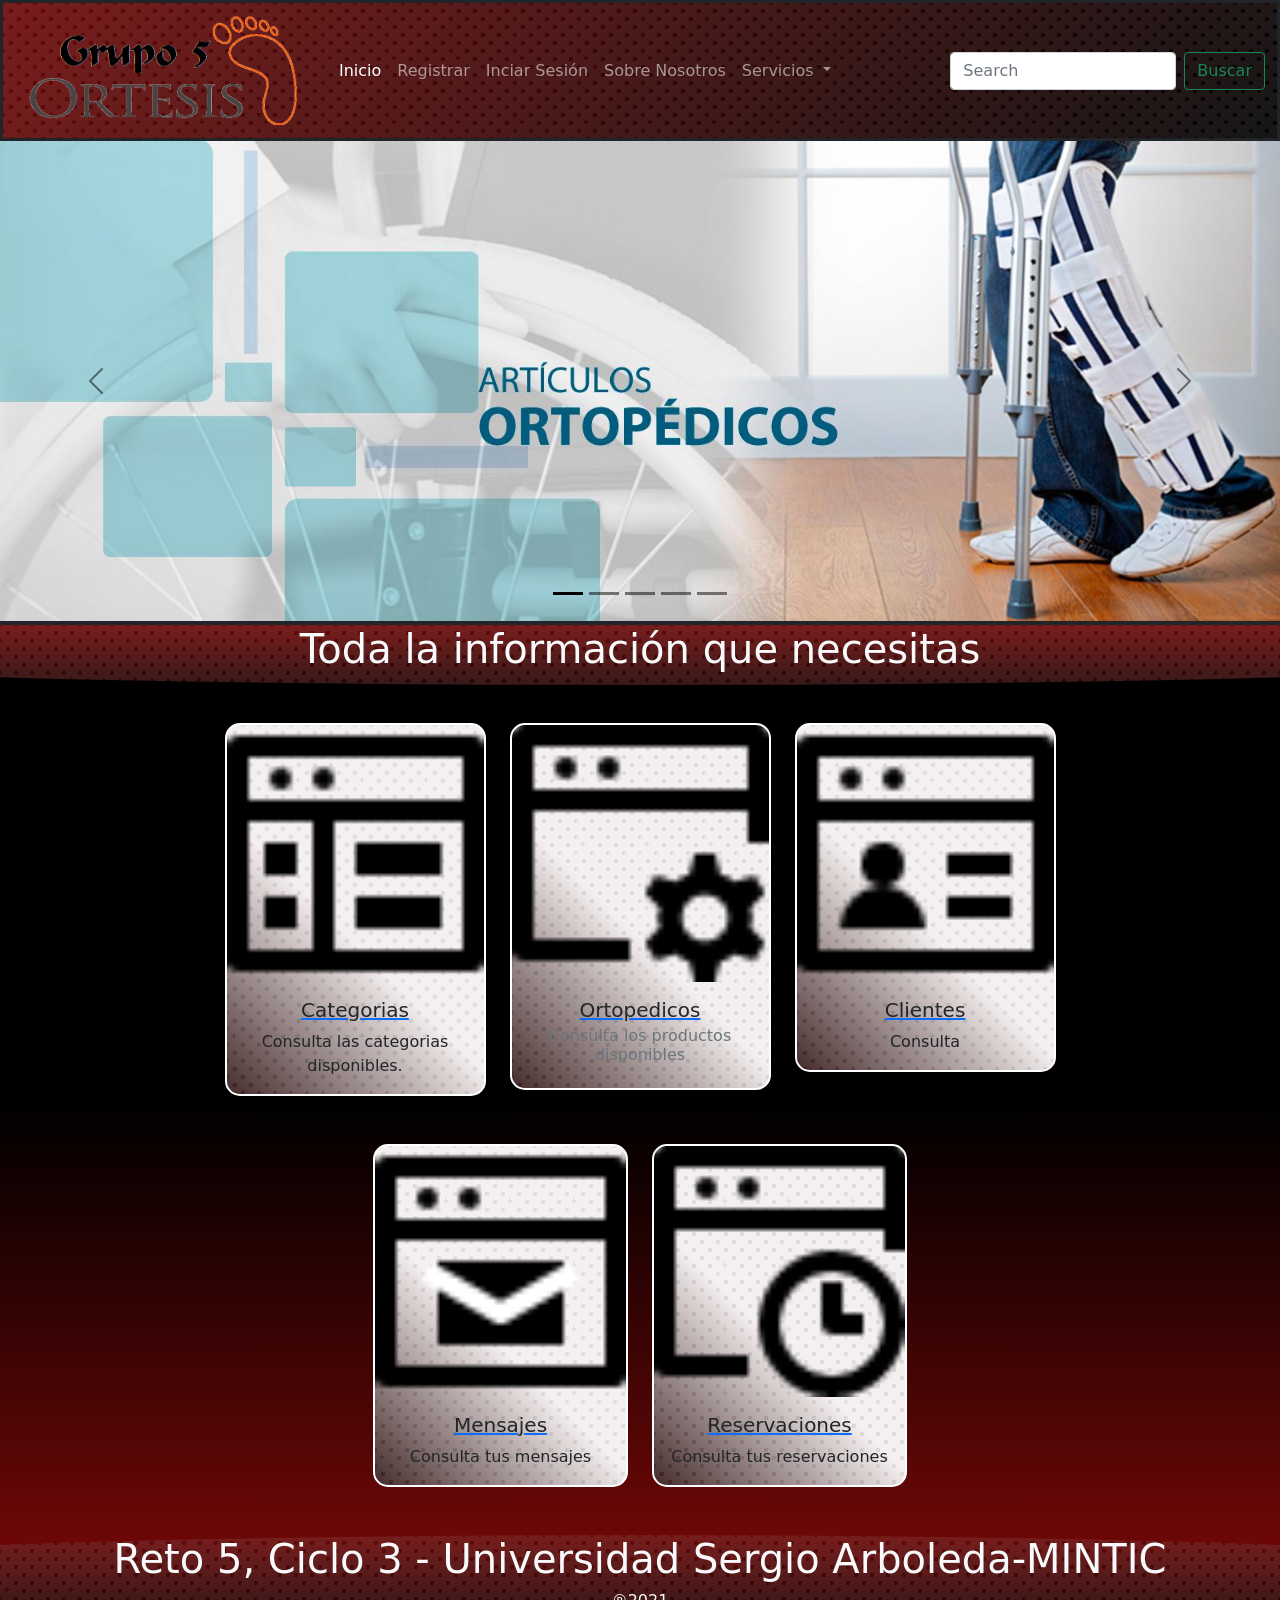
<file: Front-R5/index.html>
<!DOCTYPE html>
<html>

<head>
    <meta charset="UTF-8">
    <meta name="viewport" content="width=device-width, initial-scale=1.0">
    <link href="https://fonts.googleapis.com/css2?family=Bitter:wght@400;700&display=swap" rel="stylesheet">
    <link rel="stylesheet" href="css/bootstrap.min.css" crossorigin="anonymous">
    <link rel="stylesheet" href="css/styles.css">
    <title>Bienvendios a Ortesis</title>
</head>

<body>
    <!-- NAVBAR-->
    <nav class="navbar navbar-expand-lg navbar-dark bg-light border border-warning navBar border-3 border-bottom border-dark">
        <div class="container-fluid">
            <a class="navbar-brand" href="#">
                <img src="images/logo.png" alt="" width="300">
            </a>
          <button class="navbar-toggler" type="button" data-bs-toggle="collapse" data-bs-target="#navbarSupportedContent" aria-controls="navbarSupportedContent" aria-expanded="false" aria-label="Toggle navigation">
            <span class="navbar-toggler-icon"></span>
          </button>
          <div class="collapse navbar-collapse" id="navbarSupportedContent">
            <ul class="navbar-nav me-auto mb-2 mb-lg-0">
              <li class="nav-item">
                <a class="nav-link active" aria-current="page" href="">Inicio</a>
              </li>
              <li class="nav-item">
                <a class="nav-link" href="#">Registrar</a>
              </li>
              <li class="nav-item">
                <a class="nav-link" href="login.html">Inciar Sesión</a>
              </li>
              <li class="nav-item">
                <a class="nav-link" href="#">Sobre Nosotros</a>
              </li>
              <li class="nav-item dropdown">
                <a class="nav-link dropdown-toggle" href="#" id="navbarDropdown" role="button" data-bs-toggle="dropdown" aria-expanded="false">
                  Servicios
                </a>
                <ul class="dropdown-menu" aria-labelledby="navbarDropdown">
                  <li><a class="dropdown-item" href="category.html">Categorias</a></li>
                  <li><a class="dropdown-item" href="ortopedic.html">Ortopedicos</a></li>
                  <li><a class="dropdown-item" href="client.html">CLientes</a></li>
                  <li><a class="dropdown-item" href="message.html">Mensajes</a></li>
                  <li><a class="dropdown-item" href="reservation.html">Reservaciones</a></li>
                  <li><a class="dropdown-item" href="reportes.html">Reportes</a></li>
                </ul>
              </li>
            </ul>
            <form class="d-flex">
              <input class="form-control me-2" type="search" placeholder="Search" aria-label="Search">
              <button class="btn btn-outline-success" type="submit">Buscar</button>
            </form>
          </div>
        </div>
      </nav>

    <!--CARRUSEL-->

    <div id="imagenesEnCarrusel " class="carousel carousel-dark slide border-4 border-bottom border-dark"
        data-bs-ride="carousel">
        <div class="carousel-indicators">
            <button type="button" data-bs-target="#imagenesEnCarrusel" data-bs-slide-to="0" class="active"
                aria-current="true" aria-label="Slide 1"></button>
            <button type="button" data-bs-target="#imagenesEnCarrusel" data-bs-slide-to="1"
                aria-label="Slide 2"></button>
            <button type="button" data-bs-target="#imagenesEnCarrusel" data-bs-slide-to="2"
                aria-label="Slide 3"></button>
            <button type="button" data-bs-target="#imagenesEnCarrusel" data-bs-slide-to="3"
                aria-label="Slide 4"></button>
            <button type="button" data-bs-target="#imagenesEnCarrusel" data-bs-slide-to="3"
                aria-label="Slide 4"></button>
        </div>
        <div class="carousel-inner">
            <div class="carousel-item active">
                <img src="images/slide01.jpg" class="d-block w-100" alt="...">
                
            </div>
            <div class="carousel-item">
                <img src="images/slide02.png" class="d-block w-100" alt="...">
                
            </div>
            <div class="carousel-item">
                <img src="images/slide04.jpg" class="d-block w-100" alt="...">
                
            </div>
            <div class="carousel-item">
                <img src="images/slide05.jpg" class="d-block w-100" alt="...">
                
            </div>
        </div>
        <button class="carousel-control-prev" type="button" data-bs-target="#carouselExampleCaptions"
            data-bs-slide="prev">
            <span class="carousel-control-prev-icon" aria-hidden="true"></span>
            <span class="visually-hidden">Previous</span>
        </button>
        <button class="carousel-control-next" type="button" data-bs-target="#carouselExampleCaptions"
            data-bs-slide="next">
            <span class="carousel-control-next-icon" aria-hidden="true"></span>
            <span class="visually-hidden">Next</span>
        </button>
    </div>

    <!-- SEPARADOR-->
    <div class="container-lm-12">
    <div id="separator1">
        <div class="content ">
            <h3 class="text-center pt-2.5 h1 text-light md-10">Toda la información que necesitas</h3>
        </div>
    </div>
</div>

    <!--CARDS-->
    <div id="tablas">
        <div class="container pt-5 pb- ">

            <div class="row text-center row justify-content-center">
                <div class="col-sm-3 col-lg-3">
                    <div class="card w-90 card-border mb-5">
                        <img src="images/categorias.png" class="card-img-top" alt="...">
                        <div class="card-body">
                            <a href="category.html" class="card-link">
                                <h5 class="card-title text-center text-dark">Categorias</h5>
                            </a>

                            <p class="card-text">Consulta las categorias disponibles.</p>
                        </div>
                    </div>
                </div>
                <div class="col-sm-3 ">
                    <div class="card w-100 card-border mb-5">
                        <img src="images/ortesis.png" class="card-img-top" alt="...">
                        <div class="card-body">
                            <a href="ortopedic.html" class="card-link">
                                <h5 class="card-title text-center text-dark">Ortopedicos</h5>
                            </a>
                            <h6 class="card-subtitle mb-2 text-muted">Consulta los productos disponibles</h6>
                            <p class="card-text"> </p>
                        </div>
                    </div>
                </div>
                <div class="col-sm-3">
                    <div class="card w-100 card-border mb-5">
                        <img src="images/clientes.png" class="card-img-top" alt="...">
                        <div class="card-body">
                            <a href="client.html" class="card-link">
                                <h5 class="card-title text-center text-dark">Clientes</h5>
                            </a>

                            <p class="card-text">Consulta</p>
                        </div>
                    </div>
                </div>


            </div>

            <div class="container">
                <div class=" row justify-content-center">
                    <div class="col-sm-3">
                        <div class="card w-100 card-border mb-5">
                            <img src="images/mensajes.png" class="card-img-top" alt="...">
                            <div class="card-body">
                                <a href="message.html" class="card-link">
                                    <h5 class="card-title text-center text-dark">Mensajes</h5>
                                </a>

                                <p class="card-text text-center">Consulta tus mensajes</p>
                            </div>
                        </div>
                    </div>
                    <div class="col-sm-3">
                        <div class="card w-100 card-border mb-5">
                            <img src="images/Reservaciones.png" class="card-img-top" alt="...">
                            <div class="card-body">
                                <a href="reservation.html" class="card-link">
                                    <h5 class="card-title text-center text-dark">Reservaciones</h5>
                                </a>

                                <p class="card-text text-center">Consulta tus reservaciones</p>
                            </div>
                        </div>
                    </div>
                </div>
            </div>
        </div>
    </div>
    <!-- SEPARADOR 2-->
    <div class="container-lg-12">
    <div id="separator2">
        <div class="content">
                <h3 class="text-center  pt-2.5 h1 text-light">Reto 5, Ciclo 3 - Universidad Sergio
                        Arboleda-MINTIC</h3>
                <h6 class="text-center pb-5  text-light"> ®2021</h6>
                
                </div>
                
            </div>
        </div>
    </div>
</div>
    
    

    












    <script src="js/bootstrap.min.js"></script>

</body>

</html>
</file>
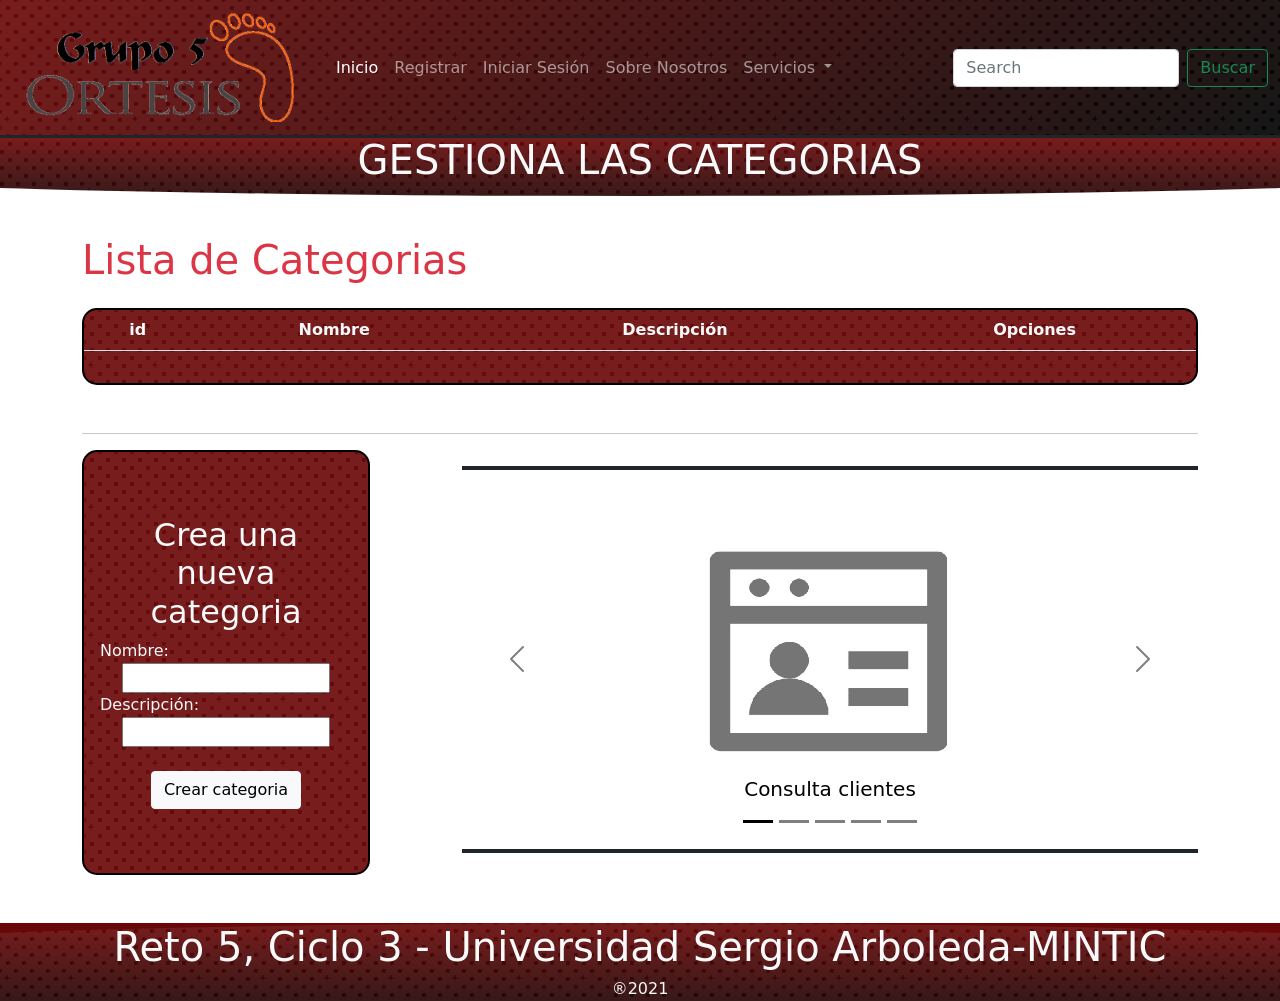
<file: Front-R5/category.html>
<!DOCTYPE html>
<html lang="en">

<head>
    <meta charset="UTF-8">
    <meta name="viewport" content="width=device-width, initial-scale=1.0">
    <script src="https://ajax.googleapis.com/ajax/libs/jquery/3.6.0/jquery.min.js"></script>
    <script type="text/javascript" src="js/Funciones.js"></script>
    <link rel="stylesheet" href="css/bootstrap.min.css" crossorigin="anonymous">
    <link rel="stylesheet" href="css/styles.css">
    <title>Categorias</title>
</head>

<body>
    <div class=" class ">
        <!-- NAVBAR-->
        <nav class=" navbar navbar-expand-md navbar-dark  border-3 border-bottom border-dark navBar navbar fixed-top ">

            <div class="container-fluid">
                <a class="navbar-brand" href="#">
                    <img src="images/logo.png" alt="" width="300">
                </a>
                <button class="navbar-toggler" type="button" data-bs-toggle="collapse"
                    data-bs-target="#navbarSupportedContent" aria-controls="navbarSupportedContent"
                    aria-expanded="false" aria-label="Toggle navigation">
                    <span class="navbar-toggler-icon"></span>
                </button>
                <div class="collapse navbar-collapse" id="navbarSupportedContent ">
                    <ul class="navbar-nav me-auto mb-2 mb-lg-0">
                        <li class="nav-item">
                            <a class="nav-link active" aria-current="page" href="index.html">Inicio</a>
                        </li>
                        <li class="nav-item">
                            <a class="nav-link" href="#">Registrar</a>
                        </li>
                        <li class="nav-item">
                            <a class="nav-link" href="login.html">Iniciar Sesión</a>
                        </li>
                        <li class="nav-item">
                            <a class="nav-link" href="#">Sobre Nosotros</a>
                        </li>
                        <li class="nav-item dropdown">
                            <a class="nav-link dropdown-toggle" href="#" id="navbarDropdown" role="button" data-bs-toggle="dropdown" aria-expanded="false">
                              Servicios
                            </a>
                            <ul class="dropdown-menu" aria-labelledby="navbarDropdown">
                              <li><a class="dropdown-item" href="category.html">Categorias</a></li>
                              <li><a class="dropdown-item" href="ortopedic.html">Ortopedicos</a></li>
                              <li><a class="dropdown-item" href="client.html">CLientes</a></li>
                              <li><a class="dropdown-item" href="message.html">Mensajes</a></li>
                              <li><a class="dropdown-item" href="reservation.html">Reservaciones</a></li>
                              <li><a class="dropdown-item" href="reportes.html">Reportes</a></li>
                            </ul>
                          </li>
                    </ul>
                    <form class="d-flex">
                        <input class="form-control me-2" type="search" placeholder="Search" aria-label="Search">
                        <button class="btn btn-outline-success" type="submit">Buscar</button>
                    </form>
                </div>
            </div>
    </div>
    </nav>
    <!--FIN DEL NAVBAR-->
    <br><br><br><br>
    <!-- SEPARADOR INICIO-->
    <div class="container-fluid pt-3 mt-4">
        <div class="row">
            <div id="separator1">
                <div class="content ">
                    <h3 class="text-center pt-2.5 h1 text-light  ">GESTIONA LAS CATEGORIAS</h3>
                </div>
            </div>
        </div>
    </div>

    <!-- CREACION DE TABLA -->
    <div class="container-md ">
        <div class="consultar mt-4">
            <div class="row">
                <div class="col-md-6 pb-3 pt-3 text-danger ">
                    <div class="h1">Lista de Categorias</div>
                </div>

            </div>
            <div class="card sm-5 card-cat mb-5">
                <div class="box-body text-center">
                    <div class="table table-responsive ">
                        <table class="table table-hover text-light">
                            <thead>
                                <tr>
                                    <th>id</th>
                                    <th>Nombre</th>
                                    <th>Descripción</th>
                                    <th>Opciones</th>
                                </tr>
                            </thead>
                            <tbody id="tBodyCategorias">

                            </tbody>
                        </table>
                    </div>
                </div>
            </div>
        </div>
        <hr>

        <!-- GUARDAR CATEGORIA -->
        <div class="row">
            <div class="col text-center">
                <div class="card card-cat mb-5 mx-50 " style="width: 18rem;">

                    <div class="card-body ">
                        <div class="formulario py-5 ">
                            <div class="col-md-12 text-center text-light ">
                                <h2>Crea una nueva categoria</h2>
                            </div>
                            <div class="col-12 text-start text-light ">
                                <form id="formularioCategoria">

                                    <label>Nombre:</label>
                                    <div class="text-center">
                                        <input id="name" type="text"">
                                    </div>
                                    <label>Descripción:</label>
                                        <div class=" text-center">
                                        <input id="description" type="text">
                                    </div>
                                    <div id="btnFormulario" class="text-center"><br>
                                        <input id="btnCrear" type="submit" onclick="guardarInformacionCategorias()"
                                            value="Crear categoria" class="btn btn-light">

                                    </div>
                                </form>
                            </div>
                        </div>
                    </div>
                </div>
            </div>

            <!-- INICIO DE CARRUSEL -->
            <div class="col-md-8 mt-3 ">
                <div id="imagenesEnCarrusel "
                    class="carousel carousel-dark slide border-4 border-bottom border-dark border-top border-dark"
                    data-bs-ride="carousel">
                    <div class="carousel-indicators">
                        <button type="button" data-bs-target="#imagenesEnCarrusel" data-bs-slide-to="0" class="active"
                            aria-current="true" aria-label="Slide 1"></button>
                        <button type="button" data-bs-target="#imagenesEnCarrusel" data-bs-slide-to="1"
                            aria-label="Slide 2"></button>
                        <button type="button" data-bs-target="#imagenesEnCarrusel" data-bs-slide-to="2"
                            aria-label="Slide 3"></button>
                        <button type="button" data-bs-target="#imagenesEnCarrusel" data-bs-slide-to="3"
                            aria-label="Slide 4"></button>
                        <button type="button" data-bs-target="#imagenesEnCarrusel" data-bs-slide-to="3"
                            aria-label="Slide 4"></button>
                    </div>
                    <div class="carousel-inner">
                        <div class="carousel-item active">
                            <a href="client.html" class="card-link">
                                <img src="images/slideClientes.jpg" class="d-block w-100" alt="slideClientes">
                            </a>
                            <div class="carousel-caption d-none d-md-block">
                                <h5>Consulta clientes</h5>

                            </div>
                        </div>
                        <div class="carousel-item">
                            <a href="message.html" class="card-link">
                                <img src="images/slideMensajes.jpg" class="d-block w-100" alt="slideMensajes">
                            </a>
                            <div class="carousel-caption d-none d-md-block">
                                <h5>Consulta los mensajes</h5>
                            </div>
                        </div>
                        <div class="carousel-item">
                            <a href="ortopedic.html" class="card-link">
                                <img src="images/slideOrtesis.jpg" class="d-block w-100" alt="slideOrtesis">
                            </a>
                            <div class="carousel-caption d-none d-md-block">
                                <h5>Consulta tus productos ortopedicos</h5>

                            </div>
                        </div>
                        <div class="carousel-item">
                            <a href="reservation.html" class="card-link">
                                <img src="images/slideReservaciones.jpg" class="d-block w-100" alt="slideReservaciones">
                            </a>
                            <div class="carousel-caption d-none d-md-block">
                                <h5>Consulta las reservaciones</h5>
                            </div>
                        </div>
                    </div>
                    <button class="carousel-control-prev" type="button" data-bs-target="#carouselExampleCaptions"
                        data-bs-slide="prev">
                        <span class="carousel-control-prev-icon" aria-hidden="true"></span>
                        <span class="visually-hidden">Previous</span>
                    </button>
                    <button class="carousel-control-next" type="button" data-bs-target="#carouselExampleCaptions"
                        data-bs-slide="next">
                        <span class="carousel-control-next-icon" aria-hidden="true"></span>
                        <span class="visually-hidden">Next</span>
                    </button>
                </div>
            </div>
        </div>
        <!-- FIN GUARDAR CATEGORIA -->
    </div>
    <!-- SEPARADOR 2-->
    <div class="container-lg-12">
        <div id="separator2">
            <div class="content">
                <h3 class="text-center  pt-2.5 h1 text-light">Reto 5, Ciclo 3 - Universidad Sergio
                    Arboleda-MINTIC</h3>
                <h6 class="text-center pb-5  text-light"> ®2021</h6>

            </div>

        </div>
    </div>
   
    <!-- FIN CONTAINER -->
    <script src="js/bootstrap.min.js"></script>
</body>

</html>
</file>
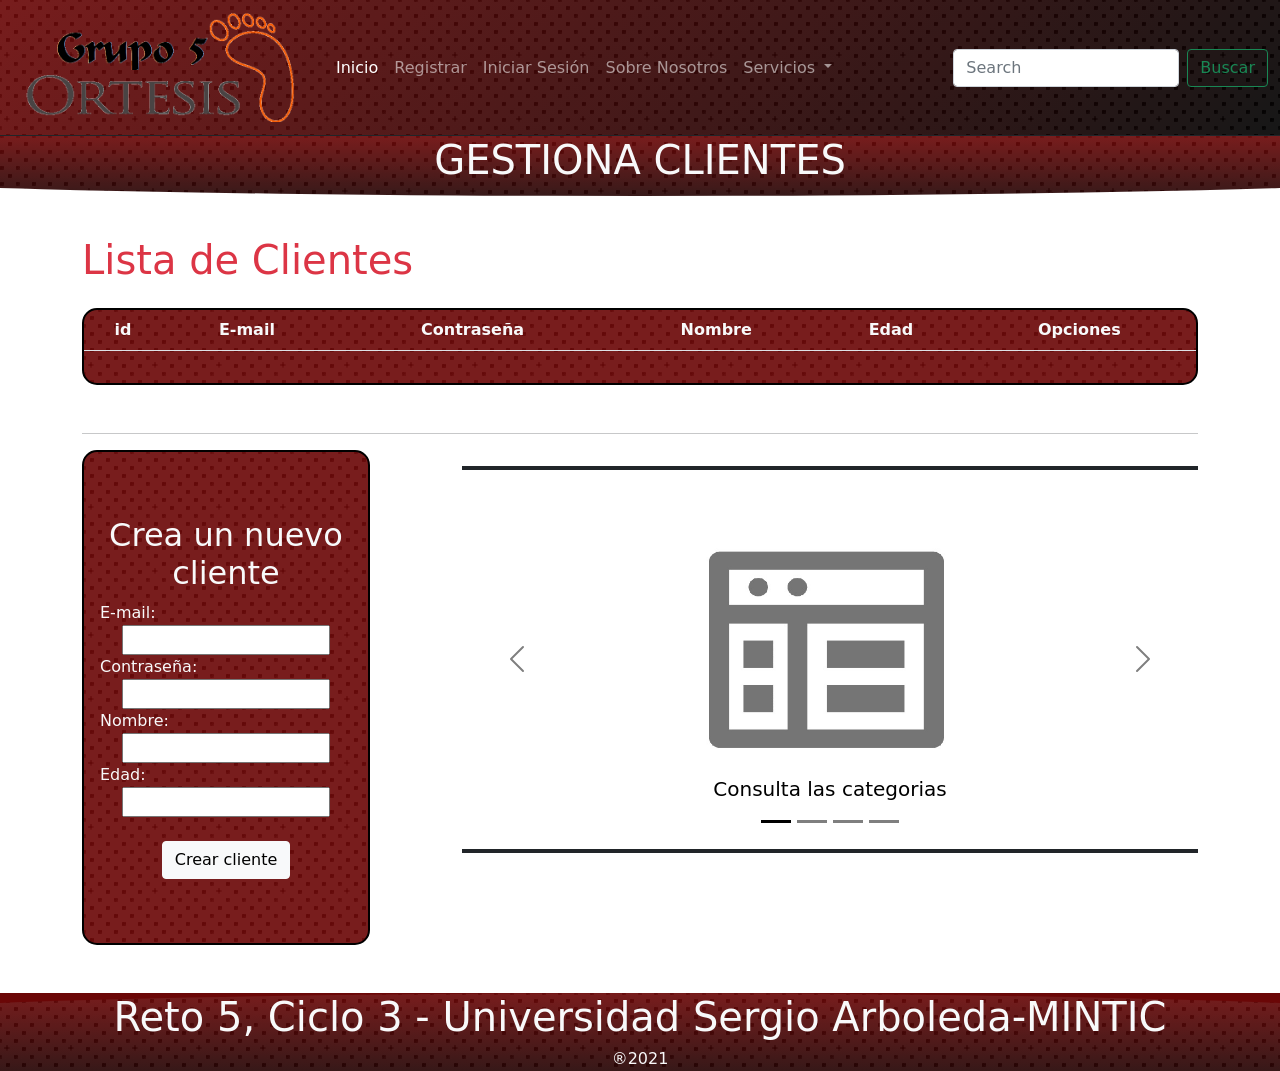
<file: Front-R5/client.html>
<!DOCTYPE html>
<html lang="en">

<head>
    <meta charset="UTF-8">
    <meta name="viewport" content="width=device-width, initial-scale=1.0">
    <script src="https://ajax.googleapis.com/ajax/libs/jquery/3.6.0/jquery.min.js"></script>
    <script type="text/javascript" src="js/Funciones.js"></script>
    <link rel="stylesheet" href="css/bootstrap.min.css" crossorigin="anonymous">
    <link rel="stylesheet" href="css/styles.css">
    <title>Cliente</title>
</head>

<body>
            <!-- INICIO NAVBAR -->
    <nav class="navbar navbar-expand-lg navbar-dark bg-light navBar navbar fixed-top border-bottom border-dark">
        <div class="container-fluid">
            <a class="navbar-brand" href="#">
                <img src="images/logo.png" alt="LOGO" width="300">
            </a>
            <button class="navbar-toggler" type="button" data-bs-toggle="collapse"
                data-bs-target="#navbarSupportedContent" aria-controls="navbarSupportedContent" aria-expanded="false"
                aria-label="Toggle navigation">
                <span class="navbar-toggler-icon"></span>
            </button>
            <div class="collapse navbar-collapse" id="navbarSupportedContent">
                <ul class="navbar-nav me-auto mb-2 mb-lg-0">
                    <li class="nav-item">
                        <a class="nav-link active" aria-current="page" href="index.html">Inicio</a>
                    </li>
                    <li class="nav-item">
                        <a class="nav-link" href="#">Registrar</a>
                    </li>
                    <li class="nav-item">
                        <a class="nav-link" href="login.html">Iniciar Sesión</a>
                    </li>
                    <li class="nav-item">
                        <a class="nav-link">Sobre Nosotros</a>
                    </li>
                    <li class="nav-item dropdown">
                        <a class="nav-link dropdown-toggle" href="#" id="navbarDropdown" role="button" data-bs-toggle="dropdown" aria-expanded="false">
                          Servicios
                        </a>
                        <ul class="dropdown-menu" aria-labelledby="navbarDropdown">
                          <li><a class="dropdown-item" href="category.html">Categorias</a></li>
                          <li><a class="dropdown-item" href="ortopedic.html">Ortopedicos</a></li>
                          <li><a class="dropdown-item" href="client.html">CLientes</a></li>
                          <li><a class="dropdown-item" href="message.html">Mensajes</a></li>
                          <li><a class="dropdown-item" href="reservation.html">Reservaciones</a></li>
                          <li><a class="dropdown-item" href="reportes.html">Reportes</a></li>
                        </ul>
                      </li>
                </ul>
                <form class="d-flex">
                    <input class="form-control me-2" type="search" placeholder="Search" aria-label="Search">
                    <button class="btn btn-outline-success" type="submit">Buscar</button>
                </form>
            </div>
        </div>
        </nav>
    <!-- FIN NAVBAR -->

    <!-- SEPARADOR-->
        <br><br><br><br><br>
        <div class="container-fluid pt-3">
            <div class="row">
                <div id="separator1">
                    <div class="content ">
                        <h3 class="text-center pt-2.5 h1 text-light  ">GESTIONA CLIENTES</h3>
                    </div>
                </div>
            </div>
        </div>
    
        <!-- CREACION DE TABLA -->
        <div class="container-md ">
            <div class="consultar mt-4">
                <div class="row">
                    <div class="col-6 pb-3 pt-3 text-danger">
                        <div class="h1">Lista de Clientes</div>
                    </div>

                </div>
                <div class="card sm-5 card-cat mb-5">
                    <div class="box-body text-center">
                        <div class="table table-responsive ">
                            <table class="table table-hover text-light">
                                <thead>
                                    <tr>
                                        <th>id</th>
                                        <th>E-mail</th>
                                        <th>Contraseña</th>
                                        <th>Nombre</th>
                                        <th>Edad</th>
                                        <th>Opciones</th>
                                    </tr>
                                </thead>
                                <tbody id="tBodyClient">
                                </tbody>
                            </table>
                        </div>
                    </div>
                </div>
            </div>
            <hr>

            <!-- GUARDAR CLIENTE -->
            <div class="row">
                <div class="col-4 text-center">
                    <div class="card card-cat mb-5 mx-50 " style="width: 18rem;">

                        <div class="card-body">
                            <div class="formulario py-5">
                                <div class="col-md-12 text-center text-light ">
                                    <h2>Crea un nuevo cliente</h2>
                                </div>
                                <div class="col-12 text-start text-light ">
                                    <form id="formularioCliente">

                                        <label>E-mail:</label>
                                        <div class="text-center">
                                            <input id="email" type="email"">
                                </div>
                                <label >Contraseña:</label>
                                <div class=" text-center">
                                            <input id="password" type="password"">
                                </div>
                                <label >Nombre:</label>
                                <div class=" text-center">
                                            <input id="name" type="text"">
                                </div>
                                <label>Edad:</label>
                                    <div class=" text-center">
                                            <input id="age" type="number">
                                        </div>
                                        <div id="btnFormularioCliente" class="text-center"><br>
                                            <input id="btnCrear" type="submit" onclick="guardarInformacionClient()"
                                                value="Crear cliente" class="btn btn-light">
                                        </div>
                                    </form>
                                </div>
                            </div>
                        </div>
                    </div>
                </div>

                <!-- INICIO DE CARRUSEL -->
                <div class="col-md-8 mt-3 ">
                    <div id="carouselExampleIndicators "
                        class="carousel carousel-dark slide border-4 border-bottom border-dark border-top border-dark"
                        data-bs-ride="carousel">
                        <div class="carousel-indicators">
                            <button type="button" data-bs-target="#imagenesEnCarrusel" data-bs-slide-to="0"
                                class="active" aria-current="true" aria-label="Slide 1"></button>
                            <button type="button" data-bs-target="#carouselExampleIndicators" data-bs-slide-to="1"
                                aria-label="Slide 2"></button>
                            <button type="button" data-bs-target="#carouselExampleIndicators" data-bs-slide-to="2"
                                aria-label="Slide 3"></button>
                            <button type="button" data-bs-target="#carouselExampleIndicators" data-bs-slide-to="3"
                                aria-label="Slide 4"></button>
                        </div>
                        <div class="carousel-inner">
                            <div class="carousel-item active">
                                <a href="category.html" class="card-link">
                                    <img src="images/slideCategoria.jpg" class="d-block w-100" alt="slideCategoria">
                                </a>
                                <div class="carousel-caption d-none d-md-block">
                                    <h5>Consulta las categorias </h5>
                                </div>
                            </div>
                            <div class="carousel-item">
                                <a href="message.html" class="card-link">
                                    <img src="images/slideMensajes.jpg" class="d-block w-100" alt="slideMensajes">
                                </a>
                                <div class="carousel-caption d-none d-md-block">
                                    <h5>Consulta los mensajes</h5>
                                </div>
                            </div>
                            <div class="carousel-item">
                                <a href="ortopedic.html" class="card-link">
                                    <img src="images/slideOrtesis.jpg" class="d-block w-100" alt="slideOrtesis">
                                </a>
                                <div class="carousel-caption d-none d-md-block">
                                    <h5>Consulta tus productos ortopedicos</h5>

                                </div>
                            </div>
                            <div class="carousel-item">
                                <a href="reservation.html" class="card-link">
                                    <img src="images/slideReservaciones.jpg" class="d-block w-100"
                                        alt="slideReservaciones">
                                </a>
                                <div class="carousel-caption d-none d-md-block">
                                    <h5>Consulta las reservaciones</h5>
                                </div>
                            </div>
                        </div>
                        <button class="carousel-control-prev" type="button" data-bs-target="#carouselExampleIndicators"
                            data-bs-slide="prev">
                            <span class="carousel-control-prev-icon" aria-hidden="true"></span>
                            <span class="visually-hidden">Previous</span>
                        </button>
                        <button class="carousel-control-next" type="button" data-bs-target="#carouselExampleIndicators"
                            data-bs-slide="next">
                            <span class="carousel-control-next-icon" aria-hidden="true"></span>
                            <span class="visually-hidden">Next</span>
                        </button>
                    </div>

                </div>
            </div>
        </div>    

   <!-- SEPARADOR FINAL-->
   <div class="container-lg-12">
    <div id="separator2">
        <div class="content">
            <h3 class="text-center  pt-2.5 h1 text-light">Reto 5, Ciclo 3 - Universidad Sergio
                Arboleda-MINTIC</h3>
            <h6 class="text-center pb-5  text-light"> ®2021</h6>

        </div>

    </div>
</div>
  <script src="js/bootstrap.min.js"></script>
</body>

</html>
</file>
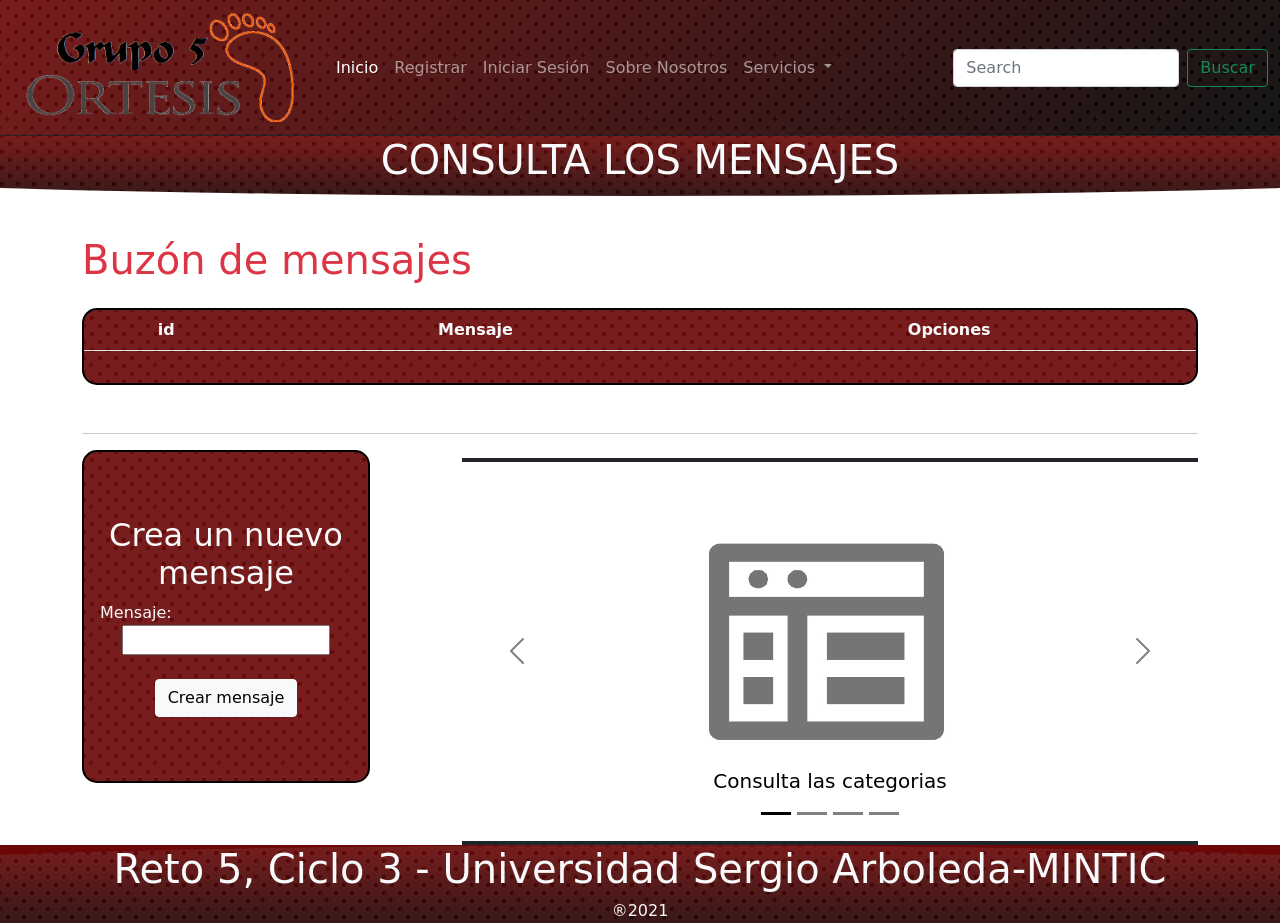
<file: Front-R5/message.html>
<!DOCTYPE html>
<html lang="en">
<head>
    <meta charset="UTF-8">
    <meta name="viewport" content="width=device-width, initial-scale=1.0">
    <script src="https://ajax.googleapis.com/ajax/libs/jquery/3.6.0/jquery.min.js"></script>
    <script type="text/javascript" src="js/Funciones.js"></script> 
    <link rel="stylesheet" href="css/bootstrap.min.css" crossorigin="anonymous">
    <link rel="stylesheet" href="css/styles.css">  
    <title>Mensajes</title>
</head>
<body>
                <!-- INICIO NAVBAR -->
                <nav class="navbar navbar-expand-lg navbar-dark bg-light navBar navbar fixed-top border-bottom border-dark">
                    <div class="container-fluid">
                        <a class="navbar-brand" href="#">
                            <img src="images/logo.png" alt="LOGO" width="300">
                        </a>
                        <button class="navbar-toggler" type="button" data-bs-toggle="collapse"
                            data-bs-target="#navbarSupportedContent" aria-controls="navbarSupportedContent" aria-expanded="false"
                            aria-label="Toggle navigation">
                            <span class="navbar-toggler-icon"></span>
                        </button>
                        <div class="collapse navbar-collapse" id="navbarSupportedContent">
                            <ul class="navbar-nav me-auto mb-2 mb-lg-0">
                                <li class="nav-item">
                                    <a class="nav-link active" aria-current="page" href="index.html">Inicio</a>
                                </li>
                                <li class="nav-item">
                                    <a class="nav-link" href="#">Registrar</a>
                                </li>
                                <li class="nav-item">
                                    <a class="nav-link" href="login.html">Iniciar Sesión</a>
                                </li>
                                
                                <li class="nav-item">
                                    <a class="nav-link">Sobre Nosotros</a>
                                </li>
                                <li class="nav-item dropdown">
                                    <a class="nav-link dropdown-toggle" href="#" id="navbarDropdown" role="button" data-bs-toggle="dropdown" aria-expanded="false">
                                      Servicios
                                    </a>
                                    <ul class="dropdown-menu" aria-labelledby="navbarDropdown">
                                      <li><a class="dropdown-item" href="category.html">Categorias</a></li>
                                      <li><a class="dropdown-item" href="ortopedic.html">Ortopedicos</a></li>
                                      <li><a class="dropdown-item" href="client.html">CLientes</a></li>
                                      <li><a class="dropdown-item" href="message.html">Mensajes</a></li>
                                      <li><a class="dropdown-item" href="reservation.html">Reservaciones</a></li>
                                      <li><a class="dropdown-item" href="reportes.html">Reportes</a></li>
                                    </ul>
                                  </li>
                            </ul>
                            <form class="d-flex">
                                <input class="form-control me-2" type="search" placeholder="Search" aria-label="Search">
                                <button class="btn btn-outline-success" type="submit">Buscar</button>
                            </form>
                        </div>
                    </div>
                    </nav>
                <!-- FIN NAVBAR -->
            
                <!-- SEPARADOR-->
                    <br><br><br><br><br>
                    <div class="container-fluid pt-3">
                        <div class="row">
                            <div id="separator1">
                                <div class="content ">
                                    <h3 class="text-center pt-2.5 h1 text-light  ">CONSULTA LOS MENSAJES</h3>
                                </div>
                            </div>
                        </div>
                    </div>
                
                    <!-- CREACION DE TABLA -->
                    <div class="container-md ">
                        <div class="consultar mt-4">
                            <div class="row">
                                <div class="col-6 pb-3 pt-3 text-danger">
                                    <div class="h1">Buzón de mensajes</div>
                                </div>
            
                            </div>
                            <div class="card sm-5 card-cat mb-5">
                                <div class="box-body text-center">
                                    <div class="table table-responsive ">
                                        <table class="table table-hover text-light">
                                            <thead>
                                                <tr>
                                                    <th>id</th>
                                                    <th>Mensaje</th>                                                    
                                                    <th>Opciones</th>                                                    
                                                </tr>
                                            </thead>
                                            <tbody id="tBodyMessage">
                                            </tbody>
                                        </table>
                                    </div>
                                </div>
                            </div>
                        </div>
                        <hr>
            
                        <!-- GUARDAR MENSAJE -->
                        <div class="row">
                            <div class="col-4 text-center">
                                <div class="card card-cat mb-5 mx-50 " style="width: 18rem;">
            
                                    <div class="card-body">
                                        <div class="formulario py-5">
                                            <div class="col-md-12 text-center text-light ">
                                                <h2>Crea un nuevo mensaje</h2>
                                            </div>
                                            <div class="col-12 text-start text-light ">
                                                <form id="formularioMensaje">
            
                                                    <label>Mensaje:</label>
                                                    <div class="text-center">
                                                        <input id="message" type="text"">
                                            </div>
                                            
                                            
                                            <div id="btnFormularioMensaje" class="text-center"><br>
                                                <input id="btnCrear" type="submit" onclick="guardarInformacionMessage()"
                                                            value="Crear mensaje" class="btn btn-light">
                                                    </div>
                                                </form>
                                            </div>
                                        </div>
                                    </div>
                                </div>
                            </div>
            
                            <!-- INICIO DE CARRUSEL -->
                            <div class="col-md-8 mt-2 ">
                                <div id="carouselExampleIndicators "
                                    class="carousel carousel-dark slide border-4 border-bottom border-dark border-top border-dark"
                                    data-bs-ride="carousel">
                                    <div class="carousel-indicators">
                                        <button type="button" data-bs-target="#imagenesEnCarrusel" data-bs-slide-to="0"
                                            class="active" aria-current="true" aria-label="Slide 1"></button>
                                        <button type="button" data-bs-target="#carouselExampleIndicators" data-bs-slide-to="1"
                                            aria-label="Slide 2"></button>
                                        <button type="button" data-bs-target="#carouselExampleIndicators" data-bs-slide-to="2"
                                            aria-label="Slide 3"></button>
                                        <button type="button" data-bs-target="#carouselExampleIndicators" data-bs-slide-to="3"
                                            aria-label="Slide 4"></button>
                                    </div>
                                    <div class="carousel-inner">
                                        <div class="carousel-item active">
                                            <a href="category.html" class="card-link">
                                                <img src="images/slideCategoria.jpg" class="d-block w-100" alt="slideCategoria">
                                            </a>
                                            <div class="carousel-caption d-none d-md-block">
                                                <h5>Consulta las categorias </h5>
                                            </div>
                                        </div>
                                        <div class="carousel-item">
                                            <a href="client.html" class="card-link">
                                                <img src="images/slideClientes.jpg" class="d-block w-100" alt="slideClient">
                                            </a>
                                            <div class="carousel-caption d-none d-md-block">
                                                <h5>Consulta sobre los clientes</h5>
                                            </div>
                                        </div>
                                        <div class="carousel-item">
                                            <a href="ortopedic.html" class="card-link">
                                                <img src="images/slideOrtesis.jpg" class="d-block w-100" alt="slideOrtesis">
                                            </a>
                                            <div class="carousel-caption d-none d-md-block">
                                                <h5>Consulta tus productos ortopedicos</h5>
            
                                            </div>
                                        </div>
                                        <div class="carousel-item">
                                            <a href="reservation.html" class="card-link">
                                                <img src="images/slideReservaciones.jpg" class="d-block w-100"
                                                    alt="slideReservaciones">
                                            </a>
                                            <div class="carousel-caption d-none d-md-block">
                                                <h5>Consulta las reservaciones</h5>
                                            </div>
                                        </div>
                                    </div>
                                    <button class="carousel-control-prev" type="button" data-bs-target="#carouselExampleIndicators"
                                        data-bs-slide="prev">
                                        <span class="carousel-control-prev-icon" aria-hidden="true"></span>
                                        <span class="visually-hidden">Previous</span>
                                    </button>
                                    <button class="carousel-control-next" type="button" data-bs-target="#carouselExampleIndicators"
                                        data-bs-slide="next">
                                        <span class="carousel-control-next-icon" aria-hidden="true"></span>
                                        <span class="visually-hidden">Next</span>
                                    </button>
                                </div>
            
                            </div>
                        </div>
                    </div>    
            
               <!-- SEPARADOR FINAL-->
               <div class="container-lg-12">
                <div id="separator2">
                    <div class="content">
                        <h3 class="text-center  pt-2.5 h1 text-light">Reto 5, Ciclo 3 - Universidad Sergio
                            Arboleda-MINTIC</h3>
                        <h6 class="text-center pb-5  text-light"> ®2021</h6>
            
                    </div>
            
                </div>
            </div>
    
    
    <script src="js/bootstrap.min.js"></script> 
</body>
</html>
</file>
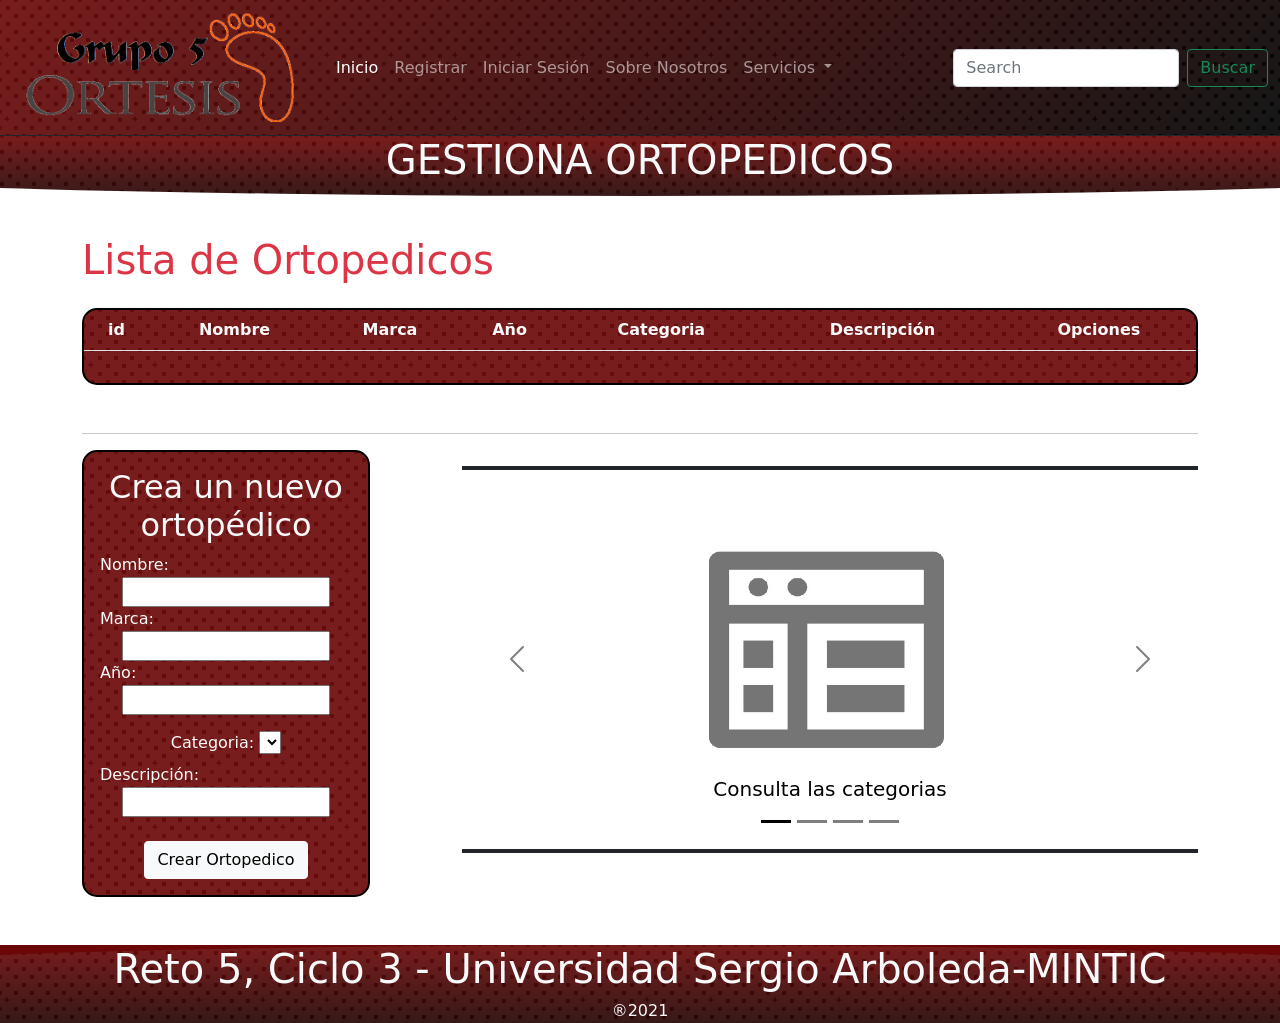
<file: Front-R5/ortopedic.html>
<!DOCTYPE html>
<html lang="en">
<head>
    <meta charset="UTF-8">
    <meta name="viewport" content="width=device-width, initial-scale=1.0">
    <script src="https://ajax.googleapis.com/ajax/libs/jquery/3.6.0/jquery.min.js"></script>
    <script type="text/javascript" src="js/Funciones.js"></script> 
    <link rel="stylesheet" href="css/bootstrap.min.css" crossorigin="anonymous">
    <link rel="stylesheet" href="css/styles.css"> 
    <title>Ortopedico</title>
</head>
<body>
             <!-- INICIO NAVBAR -->
             <nav class="navbar navbar-expand-lg navbar-dark bg-light navBar navbar fixed-top border-bottom border-dark">
                <div class="container-fluid">
                    <a class="navbar-brand" href="#">
                        <img src="images/logo.png" alt="LOGO" width="300">
                    </a>
                    <button class="navbar-toggler" type="button" data-bs-toggle="collapse"
                        data-bs-target="#navbarSupportedContent" aria-controls="navbarSupportedContent" aria-expanded="false"
                        aria-label="Toggle navigation">
                        <span class="navbar-toggler-icon"></span>
                    </button>
                    <div class="collapse navbar-collapse" id="navbarSupportedContent">
                        <ul class="navbar-nav me-auto mb-2 mb-lg-0">
                            <li class="nav-item">
                                <a class="nav-link active" aria-current="page" href="index.html">Inicio</a>
                            </li>
                            <li class="nav-item">
                                <a class="nav-link" href="#">Registrar</a>
                            </li>
                            <li class="nav-item">
                                <a class="nav-link" href="login.html">Iniciar Sesión</a>
                            </li>
                            <li class="nav-item">
                                <a class="nav-link">Sobre Nosotros</a>
                            </li>
                            <li class="nav-item dropdown">
                                <a class="nav-link dropdown-toggle" href="#" id="navbarDropdown" role="button" data-bs-toggle="dropdown" aria-expanded="false">
                                  Servicios
                                </a>
                                <ul class="dropdown-menu" aria-labelledby="navbarDropdown">
                                  <li><a class="dropdown-item" href="category.html">Categorias</a></li>
                                  <li><a class="dropdown-item" href="ortopedic.html">Ortopedicos</a></li>
                                  <li><a class="dropdown-item" href="client.html">CLientes</a></li>
                                  <li><a class="dropdown-item" href="message.html">Mensajes</a></li>
                                  <li><a class="dropdown-item" href="reservation.html">Reservaciones</a></li>
                                  <li><a class="dropdown-item" href="reportes.html">Reportes</a></li>
                                </ul>
                              </li>
                        </ul>
                        <form class="d-flex">
                            <input class="form-control me-2" type="search" placeholder="Search" aria-label="Search">
                            <button class="btn btn-outline-success" type="submit">Buscar</button>
                        </form>
                    </div>
                </div>
                </nav>
            <!-- FIN NAVBAR -->
        
            <!-- SEPARADOR-->
                <br><br><br><br><br>
                <div class="container-fluid pt-3">
                    <div class="row">
                        <div id="separator1">
                            <div class="content ">
                                <h3 class="text-center pt-2.5 h1 text-light  ">GESTIONA ORTOPEDICOS</h3>
                            </div>
                        </div>
                    </div>
                </div>
            
                <!-- CREACION DE TABLA -->
                <div class="container-md ">
                    <div class="consultar mt-4">
                        <div class="row">
                            <div class="col-6 pb-3 pt-3 text-danger">
                                <div class="h1">Lista de Ortopedicos</div>
                            </div>
        
                        </div>
                        <div class="card sm-5 card-cat mb-5">
                            <div class="box-body text-center">
                                <div class="table table-responsive ">
                                    <table class="table table-hover text-light">
                                        <thead>
                                            <tr>
                                                <th>id</th>
                                                <th>Nombre</th>
                                                <th>Marca</th>
                                                <th>Año</th>
                                                <th>Categoria</th>                                                
                                                <th>Descripción</th>
                                                <th>Opciones</th>
                                                
                                            </tr>
                                        </thead>
                                        <tbody id="tBodyOrtopedic">
                                            
                                        </tbody>
                                    </table>
                                </div>
                            </div>
                        </div>
                    </div>
                    <hr>
        
                    <!-- GUARDAR ORTOPEDIC -->
                    <div class="row">
                        <div class="col-4 text-center">
                            <div class="card card-cat mb-5 mx-50 " style="width: 18rem;">
        
                                <div class="card-body">
                                    <div class="formulario ">
                                        <div class="col-md-12 text-center text-light ">
                                            <h2>Crea un nuevo ortopédico</h2>
                                        </div>
                                        <div class="col-12 text-start text-light ">
                                            <form id="formularioOrtopedic">
                                            <label>Nombre:</label>
                                            <div class=" text-center">
                                                    <input id="Oname" type="text">
                                            </div>
        
                                                <label>Marca:</label>
                                                <div class="text-center">
                                                    <input id="Obrand" type="text">
                                        </div>
                                        <label >Año:</label>
                                        <div class=" text-center mb-3">
                                                    <input id="Oyear" type="number">
                                        </div>
                                        <div class="text-center mb-2">
                                        <label>Categoria:</label>
                                        <script> type="text/javascript"
                                            window.onload = autoInicioCategoria();
                                            </script>
                                        <select id="select-category"></select>
                                        </div>
                                        <div>
                                        <label>Descripción:</label>
                                            <div class=" text-center">
                                                     <input id="Odescription" type="text">
                                                </div>        
                                                <div id="btnFormularioOrtopedic" class="text-center mt-4">
                                                    <input id="btnCrear" type="submit" onclick="guardarInformacionOrtopedic()"
                                                        value="Crear Ortopedico" class="btn btn-light">
                                                </div>
                                            </div>
                                            </form>
                                        </div>
                                        </div>
                                    </div>
                                </div>
                            </div>
                        
        
                        <!-- INICIO DE CARRUSEL -->
                        <div class="col-md-8  mt-3 ">
                            <div id="carouselExampleIndicators "
                                class="carousel carousel-dark slide border-4 border-bottom border-dark border-top border-dark"
                                data-bs-ride="carousel">
                                <div class="carousel-indicators">
                                    <button type="button" data-bs-target="#imagenesEnCarrusel" data-bs-slide-to="0"
                                        class="active" aria-current="true" aria-label="Slide 1"></button>
                                    <button type="button" data-bs-target="#carouselExampleIndicators" data-bs-slide-to="1"
                                        aria-label="Slide 2"></button>
                                    <button type="button" data-bs-target="#carouselExampleIndicators" data-bs-slide-to="2"
                                        aria-label="Slide 3"></button>
                                    <button type="button" data-bs-target="#carouselExampleIndicators" data-bs-slide-to="3"
                                        aria-label="Slide 4"></button>
                                </div>
                                <div class="carousel-inner">
                                    <div class="carousel-item active">
                                        <a href="category.html" class="card-link">
                                            <img src="images/slideCategoria.jpg" class="d-block w-100" alt="slideCategoria">
                                        </a>
                                        <div class="carousel-caption d-none d-md-block">
                                            <h5>Consulta las categorias </h5>
                                        </div>
                                    </div>
                                    <div class="carousel-item">
                                        <a href="message.html" class="card-link">
                                            <img src="images/slideMensajes.jpg" class="d-block w-100" alt="slideMensajes">
                                        </a>
                                        <div class="carousel-caption d-none d-md-block">
                                            <h5>Consulta los mensajes</h5>
                                        </div>
                                    </div>
                                    <div class="carousel-item">
                                        <a href="client.html" class="card-link">
                                            <img src="images/slideClientes.jpg" class="d-block w-100" alt="slideClientes">
                                        </a>
                                        <div class="carousel-caption d-none d-md-block">
                                            <h5>Consulta sobre los clientes</h5>
        
                                        </div>
                                    </div>
                                    <div class="carousel-item">
                                        <a href="reservation.html" class="card-link">
                                            <img src="images/slideReservaciones.jpg" class="d-block w-100"
                                                alt="slideReservaciones">
                                        </a>
                                        <div class="carousel-caption d-none d-md-block">
                                            <h5>Consulta las reservaciones</h5>
                                        </div>
                                    </div>
                                </div>
                                <button class="carousel-control-prev" type="button" data-bs-target="#carouselExampleIndicators"
                                    data-bs-slide="prev">
                                    <span class="carousel-control-prev-icon" aria-hidden="true"></span>
                                    <span class="visually-hidden">Previous</span>
                                </button>
                                <button class="carousel-control-next" type="button" data-bs-target="#carouselExampleIndicators"
                                    data-bs-slide="next">
                                    <span class="carousel-control-next-icon" aria-hidden="true"></span>
                                    <span class="visually-hidden">Next</span>
                                </button>
                            </div>
        
                        </div>
                    </div>
                </div>
                </div>    
        
           <!-- SEPARADOR FINAL-->
           <div class="container-lg-12">
            <div id="separator2">
                <div class="content">
                    <h3 class="text-center  pt-2.5 h1 text-light">Reto 5, Ciclo 3 - Universidad Sergio
                        Arboleda-MINTIC</h3>
                    <h6 class="text-center pb-5  text-light"> ®2021</h6>
        
                </div>
        
            </div>
        </div>
<script src="js/bootstrap.min.js"></script>
</body>
</html>
</file>
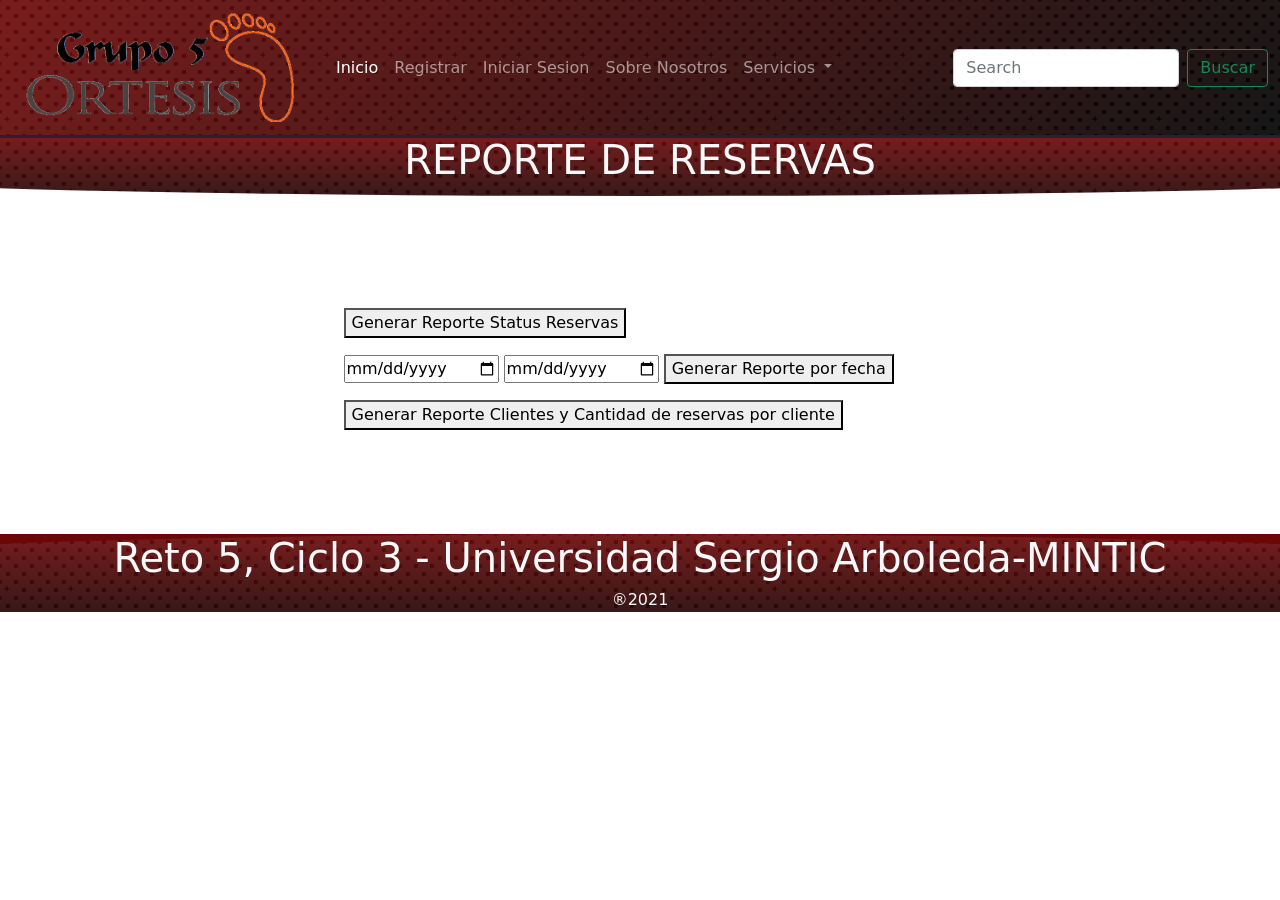
<file: Front-R5/reportes.html>
<!DOCTYPE html>
<html lang="en">

<head>
  <meta charset="UTF-8">
  <meta name="viewport" content="width=device-width, initial-scale=1.0">
  <script src="https://ajax.googleapis.com/ajax/libs/jquery/3.6.0/jquery.min.js"></script>
  <script type="text/javascript" src="js/reportes.js"></script>
  <link rel="stylesheet" href="css/bootstrap.min.css" crossorigin="anonymous">
  <link rel="stylesheet" href="css/styles.css">

  <title>Reportes </title>

  <style>
    .bg-login {
      background: url(../images/mitad-login.jpg);
    }

    .bg-white {
      background-color: aliceblue;
    }

    .border-col {
      border-radius: 5%;


    }

    .letra {
      font-family: monospace;
    }
  </style>
</head>

<body>

  <!-- NAVBAR-->
  <nav class=" navbar navbar-expand-md navbar-dark  border-3 border-bottom border-dark navBar navbar fixed-top ">

    <div class="container-fluid">
      <a class="navbar-brand" href="#">
        <img src="images/logo.png" alt="" width="300">
      </a>
      <button class="navbar-toggler" type="button" data-bs-toggle="collapse" data-bs-target="#navbarSupportedContent"
        aria-controls="navbarSupportedContent" aria-expanded="false" aria-label="Toggle navigation">
        <span class="navbar-toggler-icon"></span>
      </button>
      <div class="collapse navbar-collapse" id="navbarSupportedContent ">
        <ul class="navbar-nav me-auto mb-2 mb-lg-0">
          <li class="nav-item">
            <a class="nav-link active" aria-current="page" href="index.html">Inicio</a>
          </li>
          <li class="nav-item">
            <a class="nav-link" href="#">Registrar</a>
          </li>
          <li class="nav-item">
            <a class="nav-link" href="login.html">Iniciar Sesion</a>
          </li>
          <li class="nav-item">
            <a class="nav-link" href="#">Sobre Nosotros</a>
          </li>
          <li class="nav-item dropdown">
            <a class="nav-link dropdown-toggle" href="#" id="navbarDropdown" role="button" data-bs-toggle="dropdown"
              aria-expanded="false">
              Servicios
            </a>
            <ul class="dropdown-menu" aria-labelledby="navbarDropdown">
              <li><a class="dropdown-item" href="category.html">Categorias</a></li>
              <li><a class="dropdown-item" href="ortopedic.html">Ortopedicos</a></li>
              <li><a class="dropdown-item" href="client.html">CLientes</a></li>
              <li><a class="dropdown-item" href="message.html">Mensajes</a></li>
              <li><a class="dropdown-item" href="reservation.html">Reservaciones</a></li>
              <li><a class="dropdown-item" href="reportes.html">Reportes</a></li>
            </ul>
          </li>
        </ul>
        <form class="d-flex">
          <input class="form-control me-2" type="search" placeholder="Search" aria-label="Search">
          <button class="btn btn-outline-success" type="submit">Buscar</button>
        </form>
      </div>
    </div>
    </div>
  </nav>
  <!--FIN DEL NAVBAR-->
  <br><br><br><br><br>
  <!-- SEPARADOR INICIO-->
  <div class="container-lg-12 pt-3">
    <div class="row">
      <div id="separator1">
        <div class="content ">
          <h3 class="text-center pt-2.5 h1 text-light  ">REPORTE DE RESERVAS</h3>
        </div>
      </div>
    </div>
  </div>
<!-- FIN SEPARADOR INICIO -->
<div class="container border-3">
  <div calss=text-center>
    <div class="row justify-content-center  ">
      <div class="col-7 ">

        <div class="container-fluid">
          <div class="initialtxt">
            <h1 font-weight: normal; font-size: 40px; font-family: Arial; text-transform: uppercase;>
              <p style="color:white">Reportes Generales Ortopedics</p>
            </h1>
          </div>


          <div class="buttonstatus mb-3"> <button onclick="traerReporteStatus()"> Generar Reporte Status Reservas
            </button>
            <div id="resultadoStatus"></div>
          </div>


          <div class="resltadoDate mb-3">
            <input type="date" id="RstarDate" placeholder="descripcion">
            <input type="date" id="RdevolutionDate" placeholder="descripcion">
            <button onclick="traerReporteDate()"> Generar Reporte por fecha </button>
            <div id="resultadoDate"></div>
          </div>

          <div class="reprteClient mb-3">
            <button onclick="traerReporteClientes()"> Generar Reporte Clientes y Cantidad de reservas por cliente
            </button>
            <div id="resultadoClientes"></div>
          </div>
        </div>
      </div>
    </div>
  </div>
</div>

  <BR></BR><br>
  <!-- SEPARADOR 2-->
  <div class="container-lg-12 mt-3">
   <div id="separator2">
       <div class="content">
           <h3 class="text-center  pt-2.5 h1 text-light">Reto 5, Ciclo 3 - Universidad Sergio
               Arboleda-MINTIC</h3>
           <h6 class="text-center pb-5  text-light"> ®2021</h6>
       </div>
   </div>
 </div>
 
  <script src="js/bootstrap.min.js"></script>
</body>
</html>
</file>
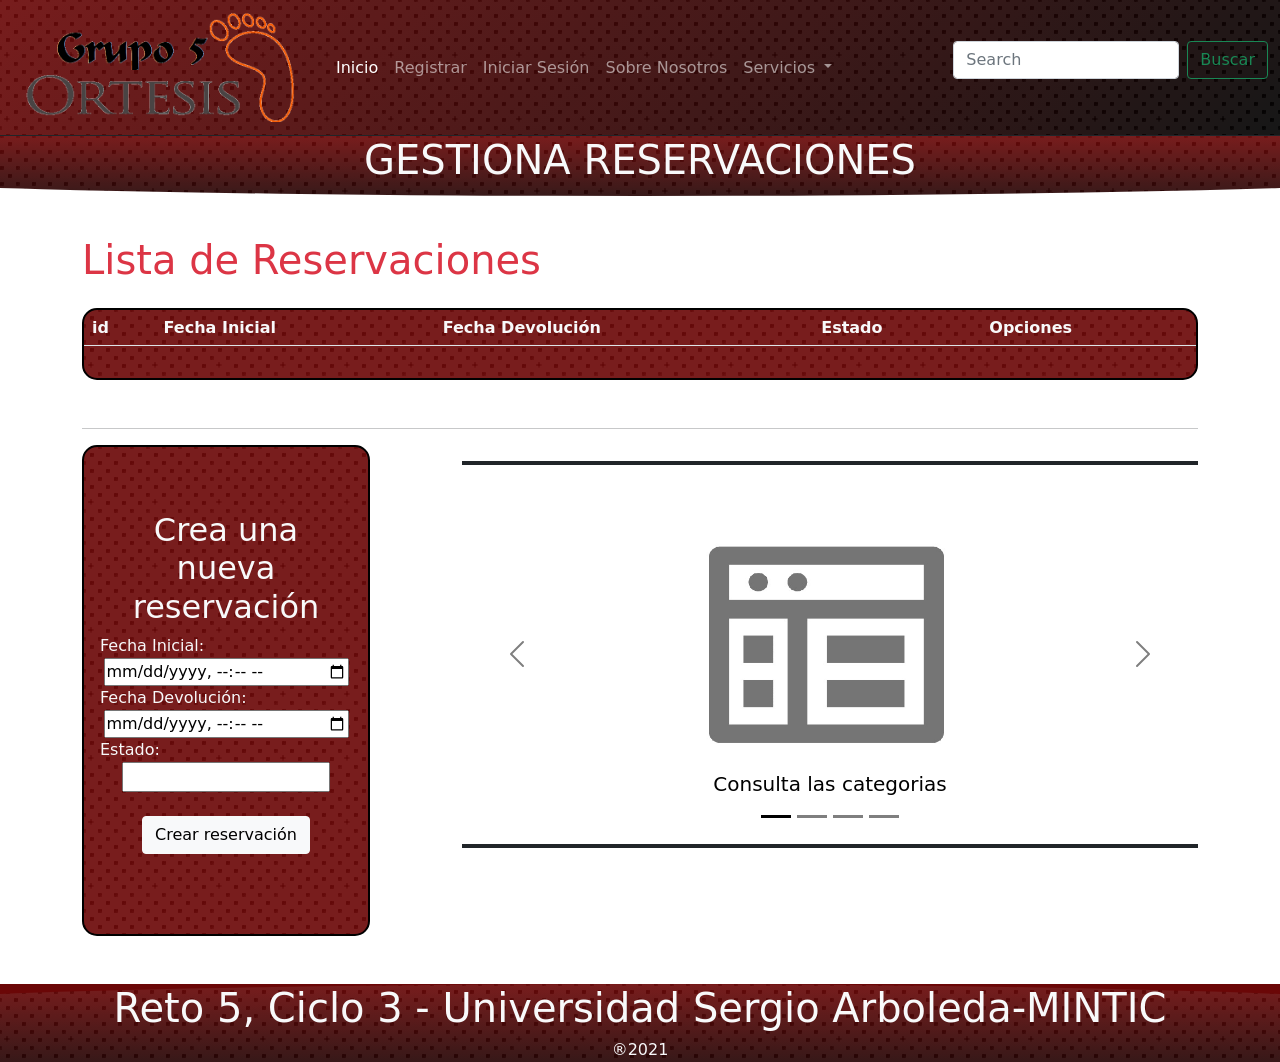
<file: Front-R5/reservation.html>
<html lang="en">
<head>
    <meta charset="UTF-8">
    <meta name="viewport" content="width=device-width, initial-scale=1.0">
    <script src="https://ajax.googleapis.com/ajax/libs/jquery/3.6.0/jquery.min.js"></script>
    <script type="text/javascript" src="js/Funciones.js"></script> 
    <link rel="stylesheet" href="css/bootstrap.min.css" crossorigin="anonymous">
    <link rel="stylesheet" href="css/styles.css"> 
    <title>Reservaciones</title>
</head>
<body>
    <!-- INICIO NAVBAR -->
    <nav class="navbar navbar-expand-lg navbar-dark bg-light navBar navbar fixed-top border-bottom border-dark">
        <div class="container-fluid">
            <a class="navbar-brand" href="#">
                <img src="images/logo.png" alt="LOGO" width="300">
            </a>
            <button class="navbar-toggler" type="button" data-bs-toggle="collapse"
                data-bs-target="#navbarSupportedContent" aria-controls="navbarSupportedContent" aria-expanded="false"
                aria-label="Toggle navigation">
                <span class="navbar-toggler-icon"></span>
            </button>
            <div class="collapse navbar-collapse" id="navbarSupportedContent">
                <ul class="navbar-nav me-auto mb-2 mb-lg-0">
                    <li class="nav-item">
                        <a class="nav-link active" aria-current="page" href="index.html">Inicio</a>
                    </li>
                    <li class="nav-item">
                        <a class="nav-link" href="#">Registrar</a>
                    </li>
                    <li class="nav-item">
                        <a class="nav-link" href="login.html">Iniciar Sesión</a>
                    </li>
                    <li class="nav-item">
                        <a class="nav-link">Sobre Nosotros</a>
                    </li>
                    <li class="nav-item dropdown">
                        <a class="nav-link dropdown-toggle" href="#" id="navbarDropdown" role="button" data-bs-toggle="dropdown" aria-expanded="false">
                          Servicios
                        </a>
                        <ul class="dropdown-menu" aria-labelledby="navbarDropdown">
                          <li><a class="dropdown-item" href="category.html">Categorias</a></li>
                          <li><a class="dropdown-item" href="ortopedic.html">Ortopedicos</a></li>
                          <li><a class="dropdown-item" href="client.html">CLientes</a></li>
                          <li><a class="dropdown-item" href="message.html">Mensajes</a></li>
                          <li><a class="dropdown-item" href="reservation.html">Reservaciones</a></li>
                          <li><a class="dropdown-item" href="reportes.html">Reportes</a></li>
                        </ul>
                      </li>
                </ul>
                
                <form class="d-flex">
                    <input class="form-control me-2" type="search" placeholder="Search" aria-label="Search">
                    <button class="btn btn-outline-success" type="submit">Buscar</button>
                </form>
            </div>
        </div>
        </nav>
    <!-- FIN NAVBAR -->

    <!-- SEPARADOR-->
        <br><br><br><br><br>
        <div class="container-fluid pt-3">
            <div class="row">
                <div id="separator1">
                    <div class="content ">
                        <h3 class="text-center pt-2.5 h1 text-light  ">GESTIONA RESERVACIONES</h3>
                    </div>
                </div>
            </div>
        </div>
    
        <!-- CREACION DE TABLA -->
        <div class="container-md ">
            <div class="consultar mt-4">
                <div class="row">
                    <div class="col-6 pb-3 pt-3 text-danger">
                        <div class="h1">Lista de Reservaciones</div>
                    </div>

                </div>
                <div class="card sm-5 card-cat mb-5">
                    <div class="box-body text-center">
                        <div class="table table-responsive ">
                            <table class="table table-hover text-light">
                                <thead>
                                    <tr>
                                        <th>id</th>
                                        <th>Fecha Inicial</th>
                                        <th>Fecha Devolución</th>
                                        <th>Estado</th>                                        
                                        <th>Opciones</th>
                                    </tr>
                                </thead>
                                <tbody id="tBodyReservation">
                                </tbody>
                            </table>
                        </div>
                    </div>
                </div>
            </div>
            <hr>

            <!-- GUARDAR RESERVACIONES -->
            <div class="row">
                <div class="col-4 text-center">
                    <div class="card card-cat mb-5 mx-50 " style="width: 18rem;">

                        <div class="card-body">
                            <div class="formulario py-5">
                                <div class="col-md-12 text-center text-light ">
                                    <h2>Crea una nueva reservación</h2>
                                </div>
                                <div class="col-12 text-start text-light ">
                                    <form id="formularioReservacion">

                                        <label>Fecha Inicial:</label>
                                        <div class="text-center">
                                            <input id="startDate" type="datetime-local">
                                </div>
                                <label >Fecha Devolución:</label>
                                <div class=" text-center">
                                            <input id="devolutionDate" type="datetime-local">
                                </div>
                                <label >Estado:</label>
                                <div class=" text-center">
                                            <input id="status" type="text">
                                </div>
                                
                                        <div id="btnFormularioCliente" class="text-center"><br>
                                            <input id="btnCrear" type="submit" onclick="guardarInformacionReservation()"
                                                value="Crear reservación" class="btn btn-light">
                                        </div>
                                    </form>
                                </div>
                            </div>
                        </div>
                    </div>
                </div>

                <!-- INICIO DE CARRUSEL -->
                <div class="col-md-8 mt-3 ">
                    <div id="carouselExampleIndicators "
                        class="carousel carousel-dark slide border-4 border-bottom border-dark border-top border-dark"
                        data-bs-ride="carousel">
                        <div class="carousel-indicators">
                            <button type="button" data-bs-target="#imagenesEnCarrusel" data-bs-slide-to="0"
                                class="active" aria-current="true" aria-label="Slide 1"></button>
                            <button type="button" data-bs-target="#carouselExampleIndicators" data-bs-slide-to="1"
                                aria-label="Slide 2"></button>
                            <button type="button" data-bs-target="#carouselExampleIndicators" data-bs-slide-to="2"
                                aria-label="Slide 3"></button>
                            <button type="button" data-bs-target="#carouselExampleIndicators" data-bs-slide-to="3"
                                aria-label="Slide 4"></button>
                        </div>
                        <div class="carousel-inner">
                            <div class="carousel-item active">
                                <a href="category.html" class="card-link">
                                    <img src="images/slideCategoria.jpg" class="d-block w-100" alt="slideCategoria">
                                </a>
                                <div class="carousel-caption d-none d-md-block">
                                    <h5>Consulta las categorias </h5>
                                </div>
                            </div>
                            <div class="carousel-item">
                                <a href="message.html" class="card-link">
                                    <img src="images/slideMensajes.jpg" class="d-block w-100" alt="slideMensajes">
                                </a>
                                <div class="carousel-caption d-none d-md-block">
                                    <h5>Consulta los mensajes</h5>
                                </div>
                            </div>
                            <div class="carousel-item">
                                <a href="ortopedic.html" class="card-link">
                                    <img src="images/slideOrtesis.jpg" class="d-block w-100" alt="slideOrtesis">
                                </a>
                                <div class="carousel-caption d-none d-md-block">
                                    <h5>Consulta tus productos ortopedicos</h5>

                                </div>
                            </div>
                            <div class="carousel-item">
                                <a href="client.html" class="card-link">
                                    <img src="images/slideClientes.jpg" class="d-block w-100"
                                        alt="slideClientes">
                                </a>
                                <div class="carousel-caption d-none d-md-block">
                                    <h5>Consulta sobre los clientes</h5>
                                </div>
                            </div>
                        </div>
                        <button class="carousel-control-prev" type="button" data-bs-target="#carouselExampleIndicators"
                            data-bs-slide="prev">
                            <span class="carousel-control-prev-icon" aria-hidden="true"></span>
                            <span class="visually-hidden">Previous</span>
                        </button>
                        <button class="carousel-control-next" type="button" data-bs-target="#carouselExampleIndicators"
                            data-bs-slide="next">
                            <span class="carousel-control-next-icon" aria-hidden="true"></span>
                            <span class="visually-hidden">Next</span>
                        </button>
                    </div>

                </div>
            </div>
        </div>    

   <!-- SEPARADOR FINAL-->
   <div class="container-lg-12">
    <div id="separator2">
        <div class="content">
            <h3 class="text-center  pt-2.5 h1 text-light">Reto 5, Ciclo 3 - Universidad Sergio
                Arboleda-MINTIC</h3>
            <h6 class="text-center pb-5  text-light"> ®2021</h6>

        </div>

    </div>
</div>
    <script src="js/bootstrap.min.js"></script>   
</body>
</html>
</file>
<file: Front-R5/css/styles.css>
.navBar{
    background: url(../images/bg-04.png),  linear-gradient(-45deg, rgb(0, 0, 0) 0%, rgb(107, 7, 7) 100% ); 
}
.card-border{
    background: url(../images/bg-04.png),  linear-gradient(45deg, rgb(51, 23, 23) 0%, rgb(245, 239, 239) 45% );
    border: solid 2px white;
    border-radius: 15px;
    overflow: hidden;
    transition: all ease-out 0.2s;
}
.card-border:hover{
    transform: scale(1.05);
}

#separator1{        
    width: 100%;
    overflow: hidden;
    position: relative;
    z-index: 2;
    
     
}
#separator1 .content{
    background: url(../images/bg-04.png), linear-gradient(180deg, rgb(107, 7, 7) 0%, rgb(0, 0, 0) 150% );
    width: 150%;
    height: 60px;
    margin-left: -25%;    
    border-bottom-left-radius: 110%;
    border-bottom-right-radius: 110%;
    
    
}

#tablas{
    
    background: linear-gradient(0deg, rgb(107, 7, 7) 0%, rgb(0, 0, 0) 50%);
    background-repeat: repeat-x;
    background-size: 100%;
    margin-top: -10px;
}

#separator2{        
    background-color : rgb(107, 7, 7);
    width: 100%;
    overflow: hidden;
    position: relative;
    z-index: 2;
     
}
#separator2 .content{    
    background: url(../images/bg-04.png), linear-gradient(180deg, rgb(107, 7, 7) 0%, rgb(0, 0, 0) 150% );
    width: 150%;
    height: 78px;
    margin-left: -25%;
    border-top-left-radius: 150%;
    border-top-right-radius: 150%;
}    



.card-cat{
    
    background: url(../images/bg-04.png), rgb(107, 7, 7);
    border: solid 2px black;
    border-radius: 15px;
    overflow: hidden;
    transition: all ease-out 0.2s; 
}

.background-total{
    background: url(../images/bg-transparent.png);
}

#separator3{        
    background-color : rgb(248, 244, 244);
    width: 100%;
    overflow: hidden;
    position: center;
    z-index: 2;
     
}
#separator3 .content3{    
    background: url(../images/bg-04.png), linear-gradient(180deg, rgb(107, 7, 7) 0%, rgb(0, 0, 0) 150% );
    width: 150%;
    height: 78px;
    margin-left: -25%;
    border-top-left-radius: 150%;
    border-top-right-radius: 150%;
} 

.imagen-fondo{

    background: url(../images/bg-blanco.jpg);

}

.fondo-login{
    background: linear-gradient(45deg rgb(107, 7, 7) 0%, rgb(0, 0, 0) 150% );
    border: solid 2px black;
    border-radius: 15px;
    overflow: hidden;
    transition: all ease-out 0.2s;
}
</file>
